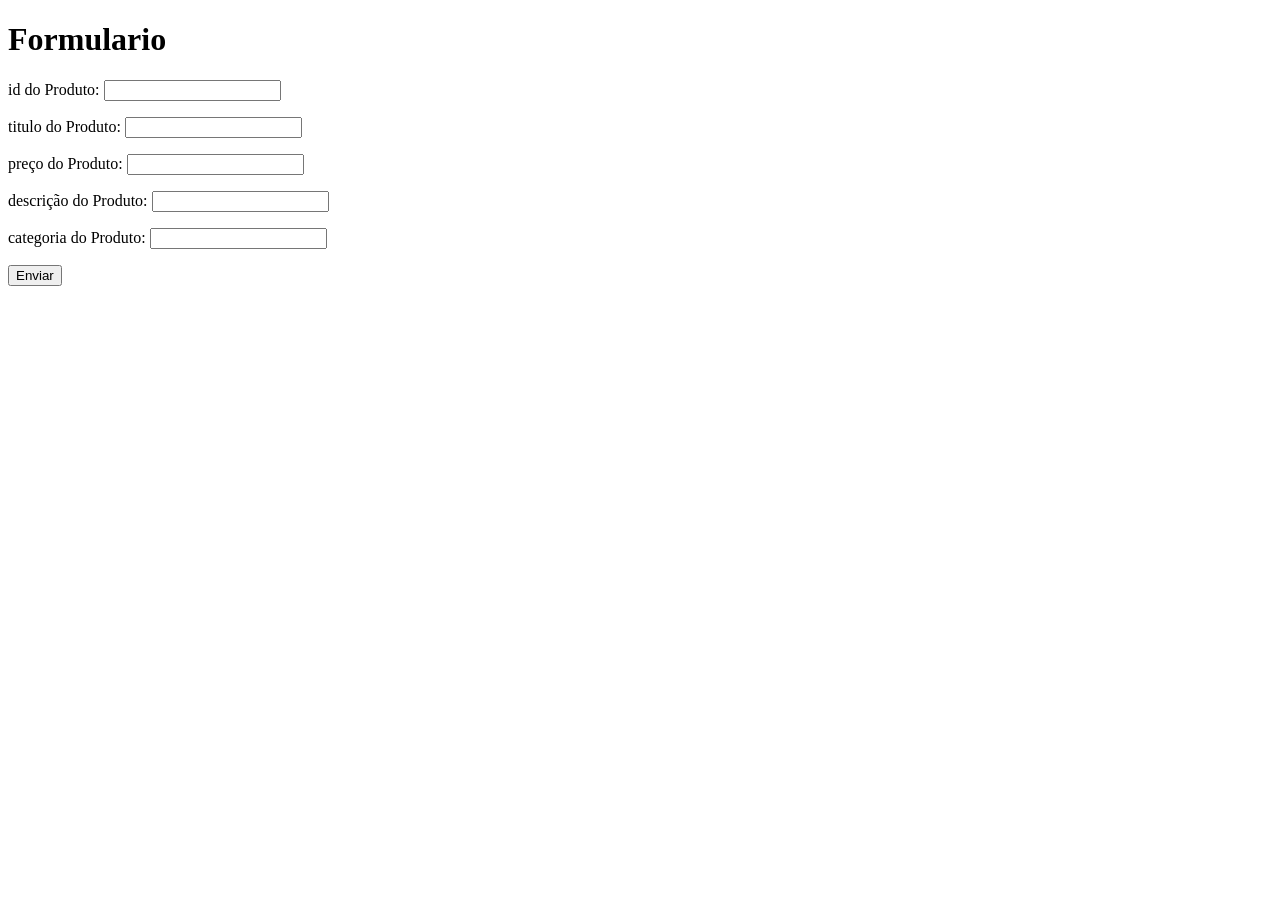
<file: aula_1/index.html>
<!DOCTYPE html>
<html lang="pt-br">

<head>
    <meta charset="UTF-8">
    <meta name="viewport" content="width=device-width, initial-scale=1.0">
    <title>Document</title>
</head>

<body>
    <h1>Formulario</h1>
    <form action="script.php" method="POST">
        <p>
            <label for="id">id do Produto:</label>
            <input type="text" name="id">
        </p>
        <label for="titulo">titulo do Produto:</label>
        <input type="text" name="titulo">
        <p>
            <label for="preço">preço do Produto:</label>
        <input type="text" name="preço">
        </p>
        <p>
            <label for="descrição">descrição do Produto:</label>
        <input type="text" name="descrição">
        </p>
        <p>
            <label for="categoria">categoria do Produto:</label>
        <input type="text" name="categoria">
        </p>
        <p>
            <input type="submit" value="Enviar">
        </p>
    </form>
</body>

</html>
</file>
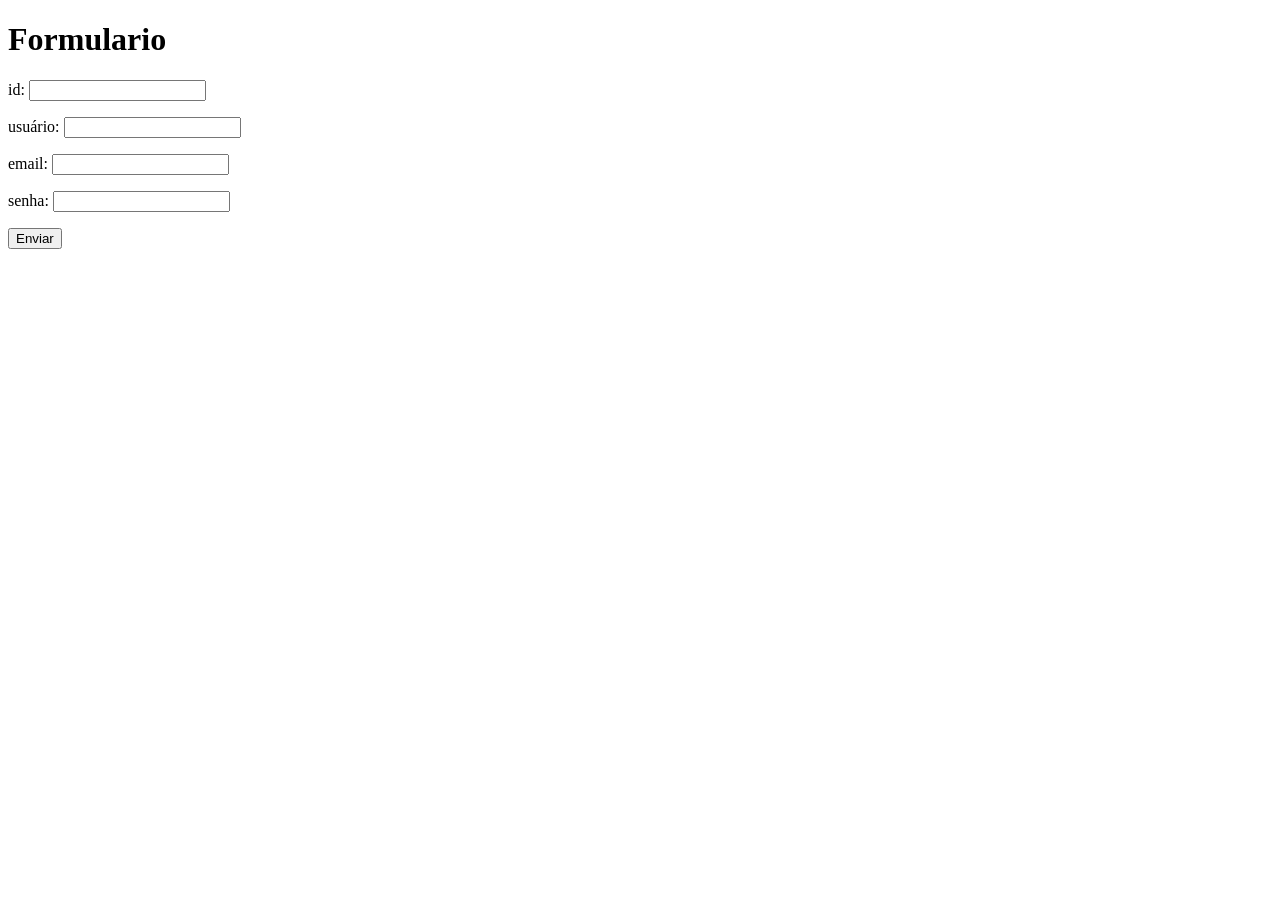
<file: aula_2/index.html>
<!DOCTYPE html>
<html lang="pt-br">

<head>
    <meta charset="UTF-8">
    <meta name="viewport" content="width=device-width, initial-scale=1.0">
    <title>Document</title>
</head>

<body>
    <h1>Formulario</h1>
    <form action="script.php" method="POST">
        <p>
            <label for="id">id:</label>
            <input type="text" name="id">
        </p>
        <label for="username">usuário:</label>
        <input type="text" name="username">
        <p>
            <label for="email">email:</label>
        <input type="text" name="email">
        </p>
        <p>
            <label for="password">senha:</label>
        <input type="text" name="password">
        </p>
        <p>
            <input type="submit" value="Enviar">
        </p>
    </form>
  
</body>

</html>
</file>
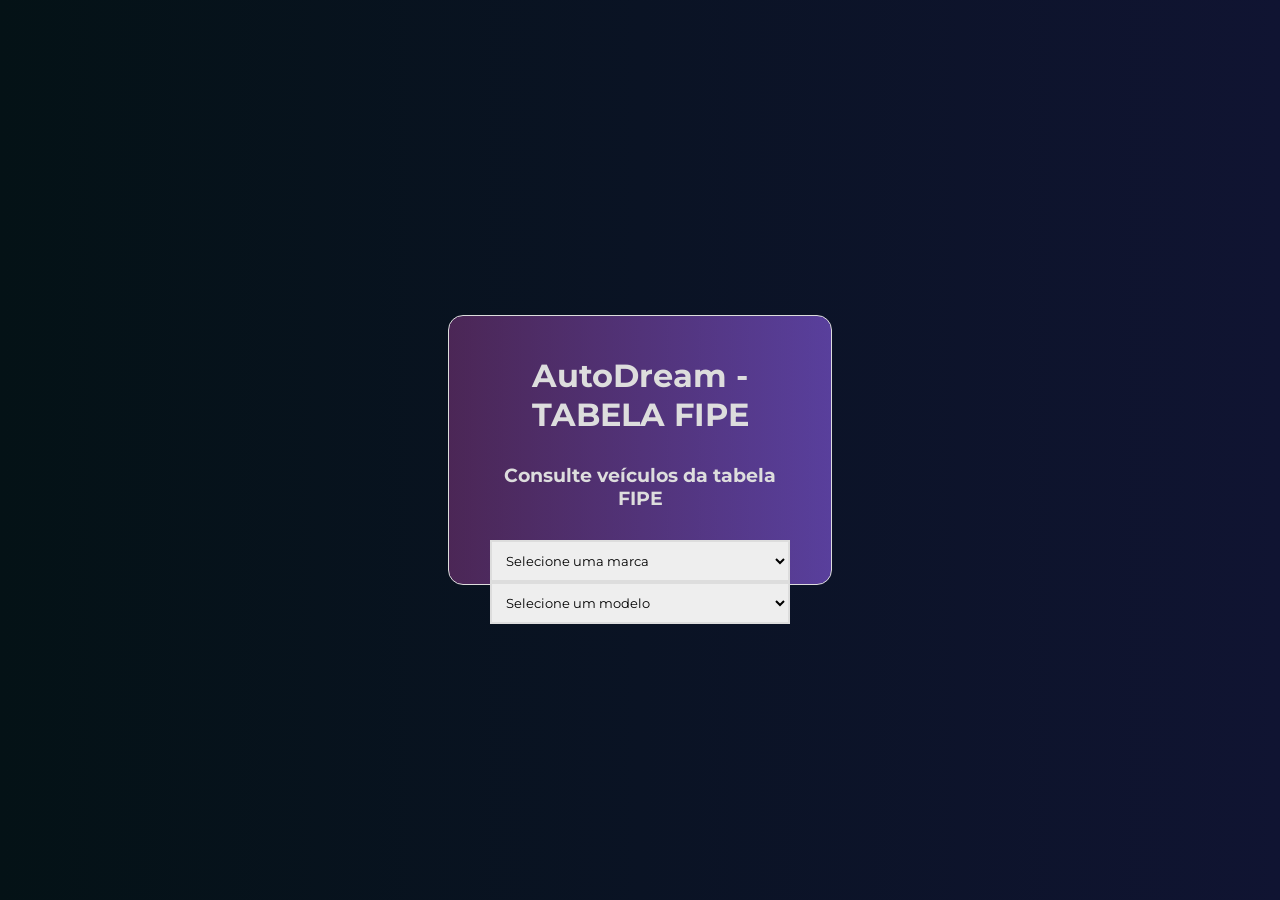
<file: DOJO I/index.html>
<!DOCTYPE html>
<html lang="pt-br">
<head>
    <meta charset="UTF-8">
    <meta name="viewport" content="width=device-width, initial-scale=1.0">
    <title>Document</title>
    <link rel="stylesheet" href="style.css">
    <script src="script.js" defer></script>
</head>
<body>
    <main>
        <div class="card">
            <h1>AutoDream - TABELA FIPE</h1>
            <h3>Consulte veículos da tabela FIPE</h3>
            
            <select id="marcaCarros">
                <option value="">Selecione uma marca</option>
            </select>
            <select id="modeloCarros">
                <option value="">Selecione um modelo</option>
            </select>
        </div>
    </main>
</body>
</html>
</file>
<file: DOJO I/style.css>
@import url('https://fonts.googleapis.com/css2?family=Montserrat:ital,wght@0,100..900;1,100..900&family=Open+Sans:ital,wght@0,300..800;1,300..800&family=Roboto:ital,wght@0,100..900;1,100..900&display=swap');

* {
    margin: 0;
    padding: 0;
    box-sizing: border-box;
    font-family: 'Montserrat';
}

body {
    background-image: linear-gradient(to right, #041216 0%, #101432 100%);
    justify-content: center;
    align-items: center;
    display: flex;
    height: 100vh;
}

.card {
    text-align: center;
    background-image: linear-gradient(to right, #6e3172a8 0%, #8b5ce89a 100%);
    padding: 40px;
    border: 1px solid #dddddd;
    border-radius: 15px;
    height: 30vh;
    width: 30vw;
}

h1, h3 {
    color: #dddddd;
    padding-bottom: 30px;
}

select {
    border: 2px solid #dddddd;
    background: #eeeeee;
    padding: 10px;
    width: 300px;
}

select:hover, select:focus {
    background: #dddddd;
}
</file>
